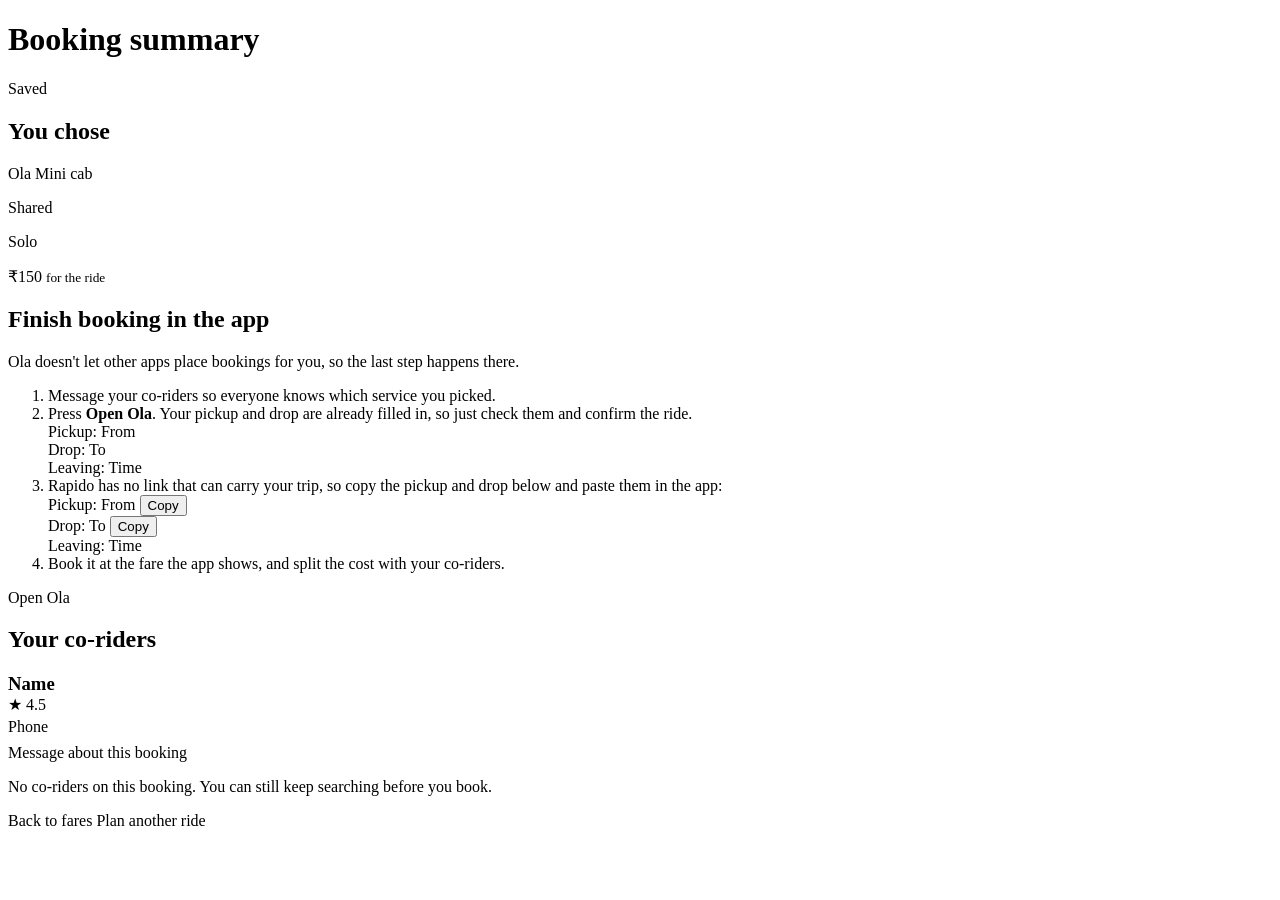
<file: src/main/resources/templates/booking.html>
<!DOCTYPE html>
<html lang="en" xmlns:th="http://www.thymeleaf.org">
<head th:replace="~{fragments :: head('Booking summary')}"></head>
<body>
<header th:replace="~{fragments :: topbar}"></header>

<main class="page">
    <h1>Booking summary</h1>
    <p class="muted" th:text="'Saved ' + ${#temporals.format(booking.createdAt, 'dd MMM, hh:mm a')}">Saved</p>

    <section class="best" aria-label="Your choice">
        <div>
            <h2>You chose</h2>
            <div class="provider">
                <span th:text="${booking.provider}">Ola</span>
                <span th:text="${booking.vehicle}" style="font-weight:500">Mini cab</span>
            </div>
            <p th:if="${booking.groupSize > 1}"
               th:text="'Shared by ' + ${booking.groupSize} + ' riders. Total fare about Rs ' + ${booking.totalFare} + '.'">Shared</p>
            <p th:if="${booking.groupSize == 1}"
               th:text="'Riding alone. Total fare about Rs ' + ${booking.totalFare} + '.'">Solo</p>
        </div>
        <div class="price">
            &#8377;<span th:text="${booking.perPerson}">150</span>
            <small th:text="${booking.groupSize > 1} ? 'your share' : 'for the ride'">for the ride</small>
        </div>
    </section>

    <div class="two-col">
        <section class="card">
            <h2>Finish booking in the app</h2>
            <p class="muted small">
                <span th:text="${booking.provider}">Ola</span> doesn't let other apps place bookings for you, so the last step happens there.
            </p>
            <ol class="steps">
                <li th:if="${!#lists.isEmpty(matches)}">Message your co-riders so everyone knows which service you picked.</li>
                <li th:if="${prefilled}">
                    Press <strong>Open <span th:text="${booking.provider}">Ola</span></strong>. Your pickup and drop are already filled in,
                    so just check them and confirm the ride.
                    <div class="trip-box">
                        <div><span class="muted">Pickup:</span> <span th:text="${ride.fromName}">From</span></div>
                        <div><span class="muted">Drop:</span> <span th:text="${ride.toName}">To</span></div>
                        <div><span class="muted">Leaving:</span> <span th:text="${#temporals.format(ride.departureTime, 'dd MMM, hh:mm a')}">Time</span></div>
                    </div>
                </li>
                <li th:unless="${prefilled}">
                    <span th:text="${booking.provider}">Rapido</span> has no link that can carry your trip, so copy the pickup and drop
                    below and paste them in the app:
                    <div class="trip-box">
                        <div><span class="muted">Pickup:</span> <span id="pickup-text" th:text="${ride.fromName}">From</span>
                            <button type="button" class="btn ghost small" data-copy="pickup-text">Copy</button></div>
                        <div><span class="muted">Drop:</span> <span id="drop-text" th:text="${ride.toName}">To</span>
                            <button type="button" class="btn ghost small" data-copy="drop-text">Copy</button></div>
                        <div><span class="muted">Leaving:</span> <span th:text="${#temporals.format(ride.departureTime, 'dd MMM, hh:mm a')}">Time</span></div>
                    </div>
                </li>
                <li>Book it at the fare the app shows, and split the cost with your co-riders.</li>
            </ol>
            <a class="btn block" th:href="${appLink}" target="_blank" rel="noopener noreferrer"
               th:text="'Open ' + ${booking.provider}">Open Ola</a>
        </section>

        <section>
            <h2 th:if="${!#lists.isEmpty(matches)}">Your co-riders</h2>
            <article class="rider" th:each="m : ${matches}">
                <div class="rider-head">
                    <h3 style="margin:0" th:text="${m.user.name}">Name</h3>
                    <span class="rating" th:if="${m.avgRating != null}">
                        <span class="star" aria-hidden="true">&#9733;</span>
                        <span th:text="${#numbers.formatDecimal(m.avgRating, 1, 1)}">4.5</span>
                    </span>
                </div>
                <p class="muted small" style="margin:.25rem 0 .5rem" th:text="${m.user.phone}">Phone</p>
                <a class="btn small" th:href="@{/chat/{uid}(uid=${m.user.id},draft=${draft})}">Message about this booking</a>
            </article>
            <p class="muted" th:if="${#lists.isEmpty(matches)}">
                No co-riders on this booking. You can still
                <a th:href="@{/searching/{id}(id=${ride.id})}">keep searching</a> before you book.
            </p>
            <p style="margin-top:1rem">
                <a class="btn ghost" th:href="@{/results/{id}(id=${ride.id})}">Back to fares</a>
                <a class="btn ghost" th:href="@{/request}">Plan another ride</a>
            </p>
        </section>
    </div>
</main>
<script>
document.querySelectorAll('[data-copy]').forEach(function (btn) {
  btn.addEventListener('click', function () {
    var text = document.getElementById(btn.dataset.copy).textContent.trim();
    var done = function () { btn.textContent = 'Copied'; setTimeout(function () { btn.textContent = 'Copy'; }, 1500); };
    if (navigator.clipboard) { navigator.clipboard.writeText(text).then(done); }
  });
});
</script>
</body>
</html>
</file>
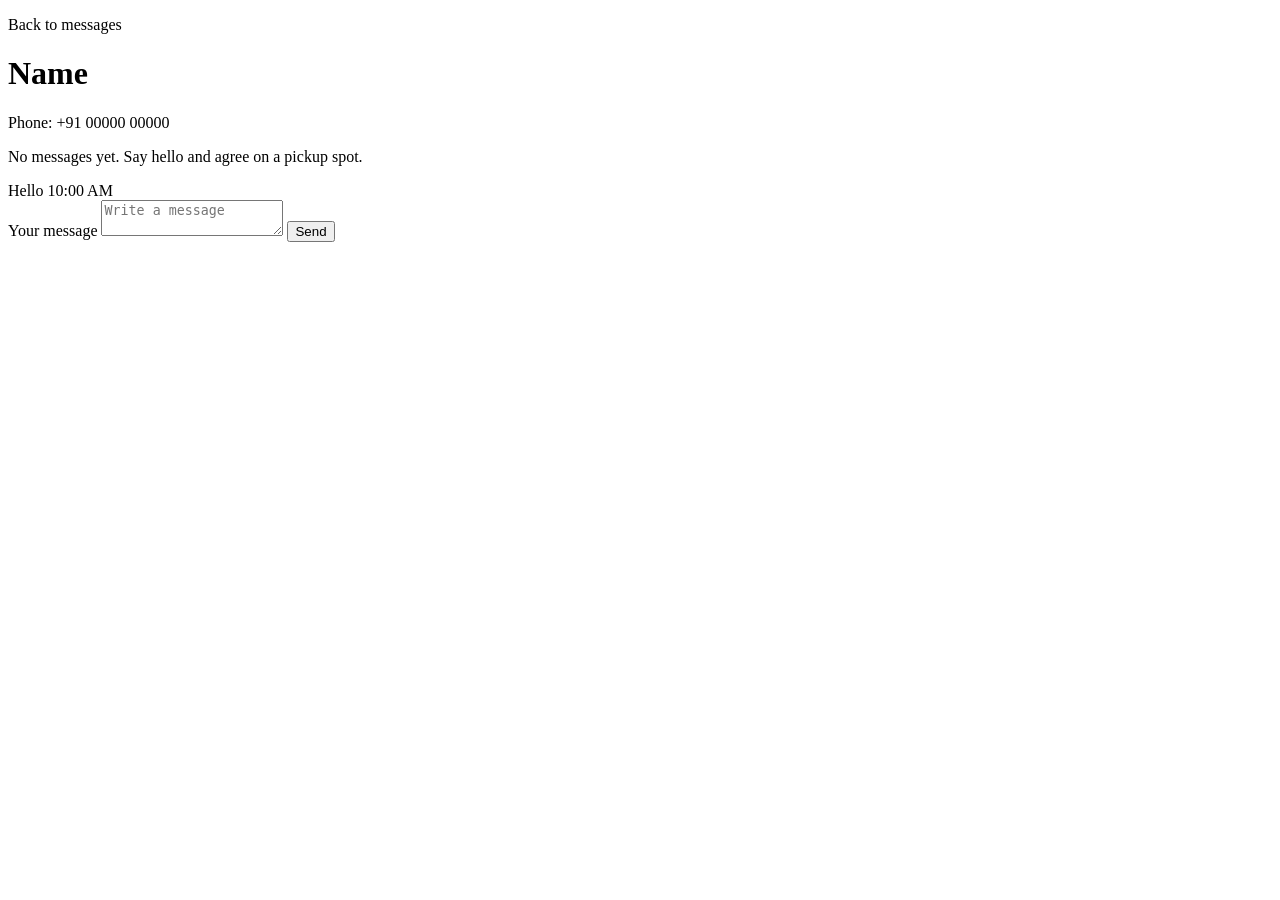
<file: src/main/resources/templates/chat.html>
<!DOCTYPE html>
<html lang="en" xmlns:th="http://www.thymeleaf.org">
<head th:replace="~{fragments :: head('Chat')}"></head>
<body>
<header th:replace="~{fragments :: topbar}"></header>

<main class="page narrow">
    <p class="small"><a th:href="@{/messages}">Back to messages</a></p>
    <h1 th:text="${other.name}">Name</h1>
    <p class="muted small">
        Phone: <a th:href="'tel:' + ${other.phone}" th:text="${other.phone}">+91 00000 00000</a>
    </p>

    <div class="chat-log" id="chat-log" aria-live="polite"
         th:attr="data-user=${other.id},data-last=${lastId}">
        <p class="muted" id="chat-empty" th:if="${#lists.isEmpty(messages)}">
            No messages yet. Say hello and agree on a pickup spot.
        </p>
        <div class="bubble" th:each="m : ${messages}"
             th:classappend="${m.sender.id == meId} ? 'mine' : 'theirs'">
            <span class="body" th:text="${m.body}">Hello</span>
            <span class="time" th:text="${#temporals.format(m.sentAt, 'hh:mm a')}">10:00 AM</span>
        </div>
    </div>

    <form id="chat-form" class="chat-form" method="post" th:action="@{/chat/{id}(id=${other.id})}">
        <label for="body" class="sr-only">Your message</label>
        <textarea id="body" name="body" rows="2" maxlength="1000" required
                  placeholder="Write a message" th:text="${draft}"></textarea>
        <button class="btn" type="submit">Send</button>
    </form>
</main>

<script th:src="@{/js/chat.js}"></script>
</body>
</html>
</file>
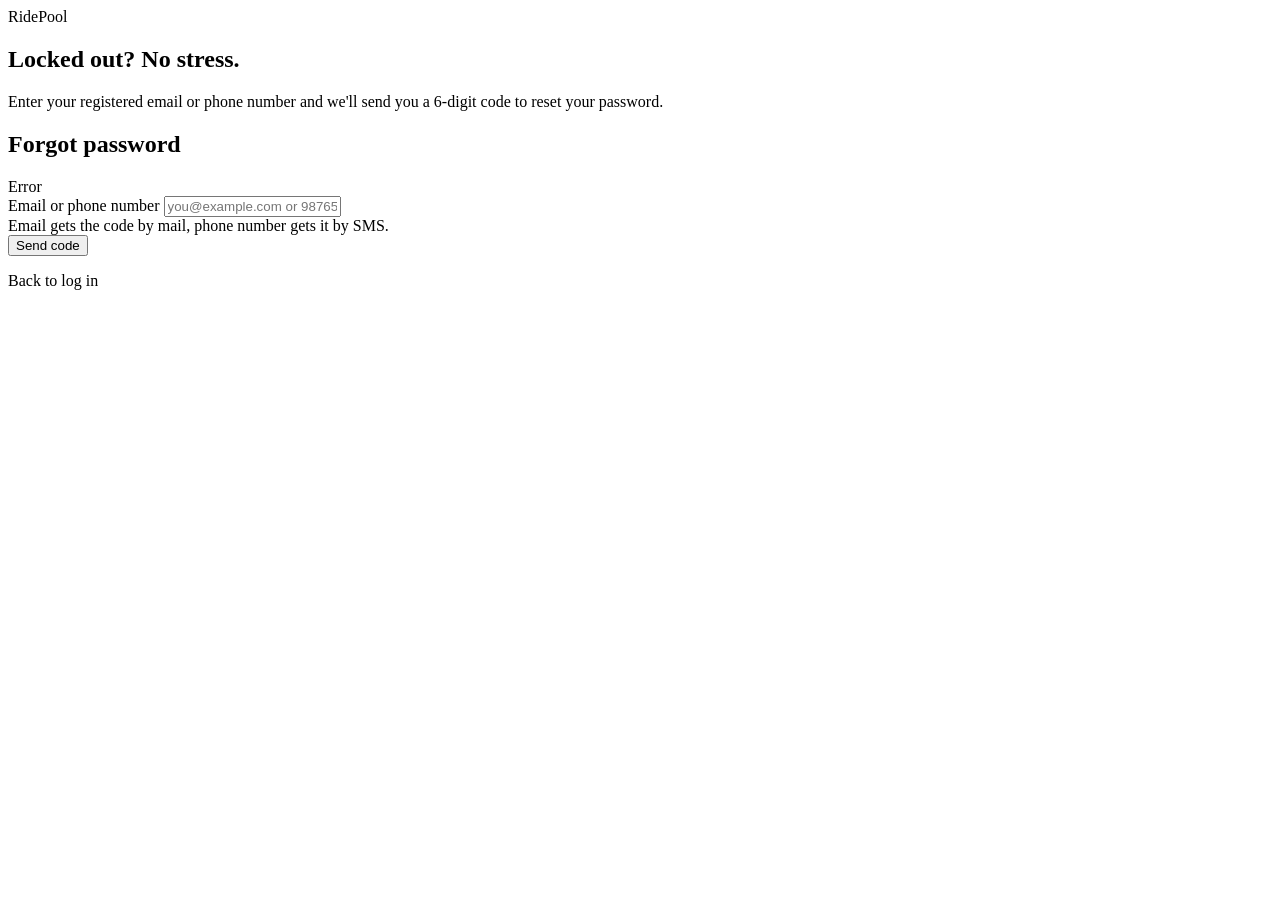
<file: src/main/resources/templates/forgot-password.html>
<!DOCTYPE html>
<html lang="en" xmlns:th="http://www.thymeleaf.org">
<head th:replace="~{fragments :: head('Forgot password')}"></head>
<body>
<div class="auth-wrap">
    <section class="auth-side">
        <a class="brand" th:href="@{/login}">Ride<span>Pool</span></a>
        <h1>Locked out? No stress.</h1>
        <p>Enter your registered email or phone number and we'll send you a 6-digit code to reset your password.</p>
    </section>
    <section class="auth-form">
        <h2>Forgot password</h2>
        <div class="alert error" th:if="${error}" th:text="${error}" role="alert">Error</div>
        <form method="post" th:action="@{/forgot-password}">
            <div class="field">
                <label for="identifier">Email or phone number</label>
                <input id="identifier" name="identifier" type="text" required autocomplete="username"
                       placeholder="you@example.com or 9876543210" th:value="${identifier}">
                <div class="field-hint">Email gets the code by mail, phone number gets it by SMS.</div>
            </div>
            <button class="btn block" type="submit">Send code</button>
        </form>
        <p class="muted" style="margin-top:1rem"><a th:href="@{/login}">Back to log in</a></p>
    </section>
</div>
</body>
</html>
</file>
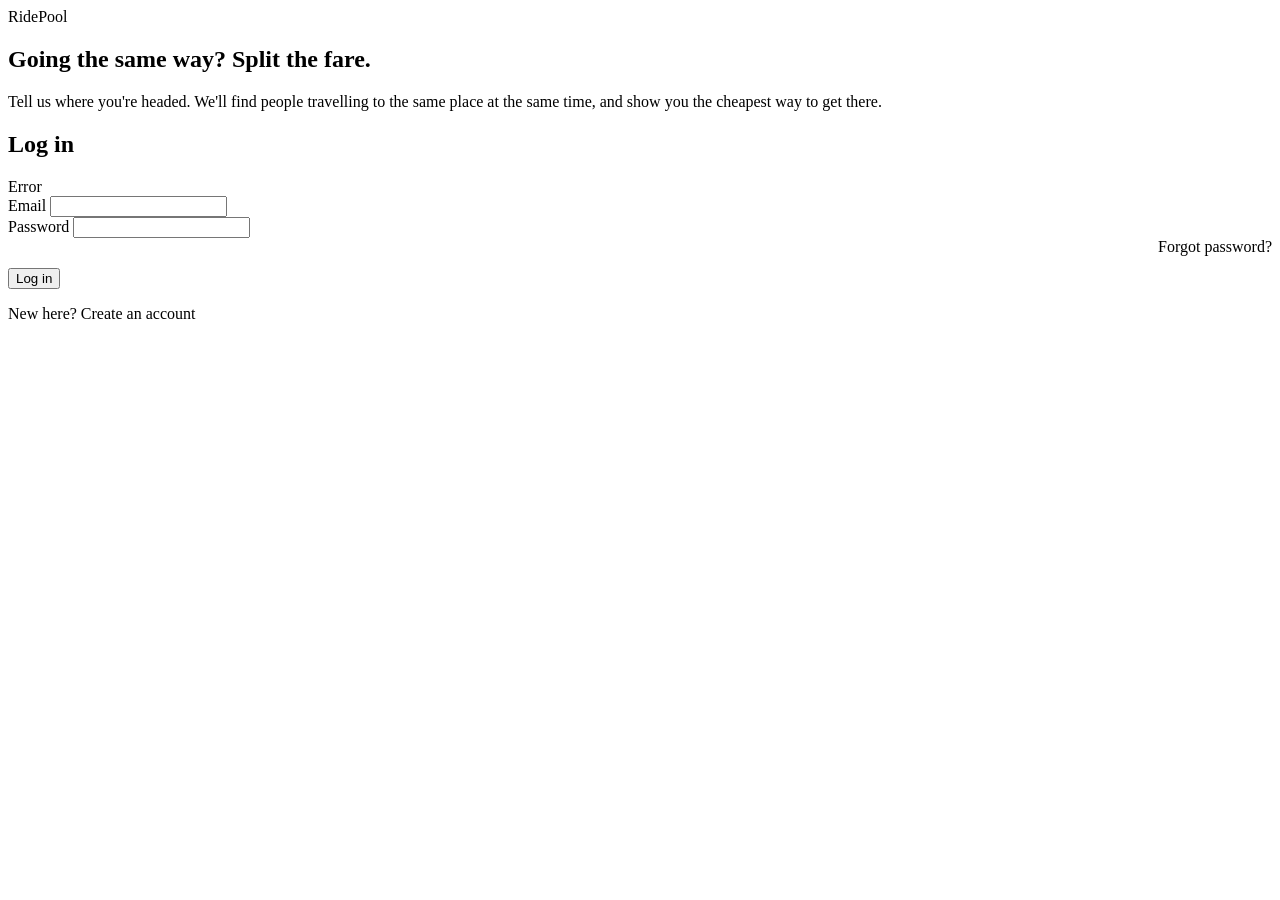
<file: src/main/resources/templates/login.html>
<!DOCTYPE html>
<html lang="en" xmlns:th="http://www.thymeleaf.org">
<head th:replace="~{fragments :: head('Log in')}"></head>
<body>
<div class="auth-wrap">
    <section class="auth-side">
        <a class="brand" th:href="@{/login}">Ride<span>Pool</span></a>
        <h1>Going the same way? Split the fare.</h1>
        <p>Tell us where you're headed. We'll find people travelling to the same place at the same time, and show you the cheapest way to get there.</p>
    </section>
    <section class="auth-form">
        <h2>Log in</h2>
        <div class="alert error" th:if="${error}" th:text="${error}" role="alert">Error</div>
        <form method="post" th:action="@{/login}">
            <div class="field">
                <label for="email">Email</label>
                <input id="email" name="email" type="email" required autocomplete="email" th:value="${email}">
            </div>
            <div class="field">
                <label for="password">Password</label>
                <input id="password" name="password" type="password" required autocomplete="current-password">
            </div>
            <div class="field-hint" style="text-align:right;margin-bottom:.75rem"><a th:href="@{/forgot-password}">Forgot password?</a></div>
            <button class="btn block" type="submit">Log in</button>
        </form>
        <p class="muted" style="margin-top:1rem">New here? <a th:href="@{/register}">Create an account</a></p>
    </section>
</div>
</body>
</html>
</file>
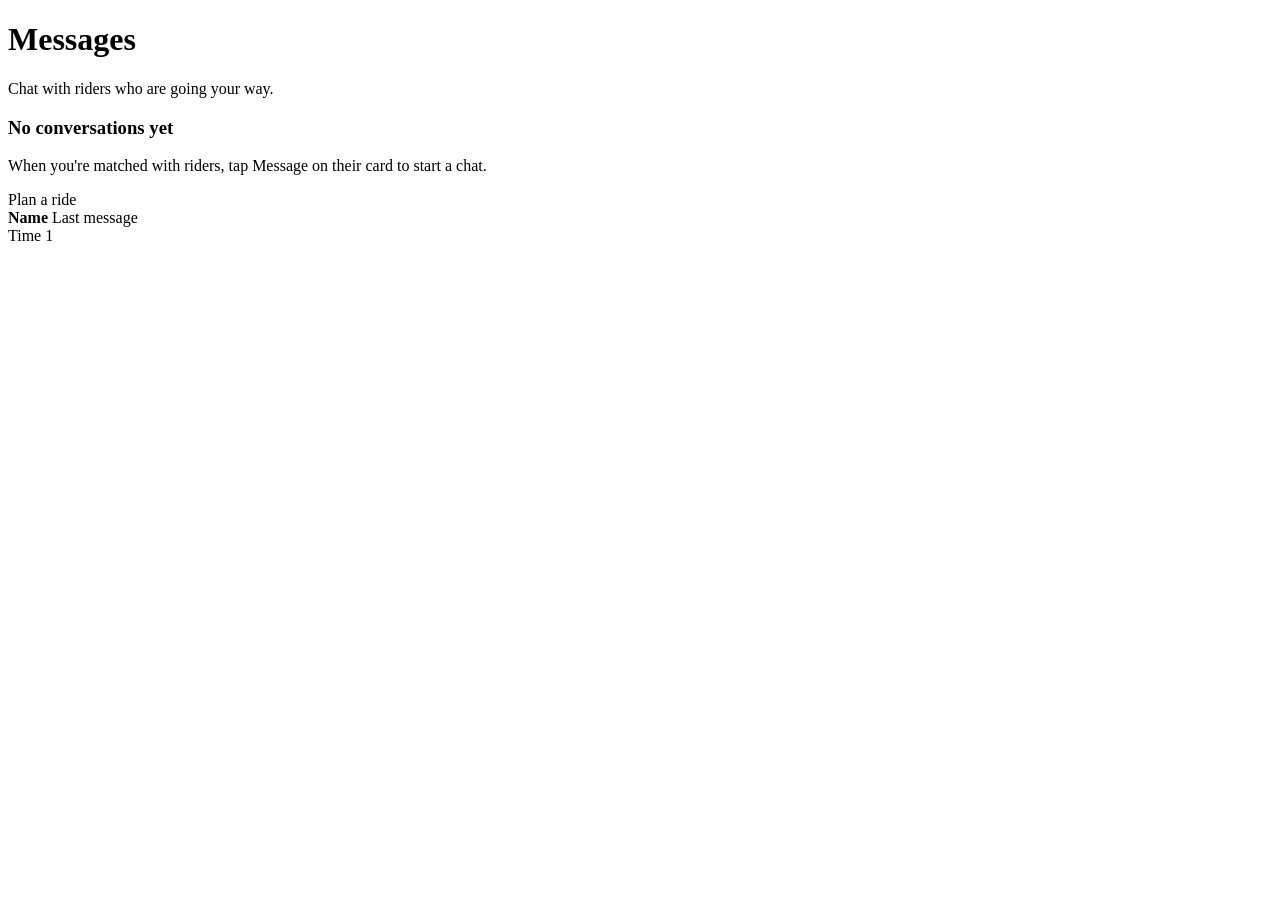
<file: src/main/resources/templates/messages.html>
<!DOCTYPE html>
<html lang="en" xmlns:th="http://www.thymeleaf.org">
<head th:replace="~{fragments :: head('Messages')}"></head>
<body>
<header th:replace="~{fragments :: topbar}"></header>

<main class="page narrow">
    <h1>Messages</h1>
    <p class="muted">Chat with riders who are going your way.</p>

    <div class="empty" th:if="${#lists.isEmpty(conversations)}">
        <h3>No conversations yet</h3>
        <p style="margin-inline:auto">When you're matched with riders, tap Message on their card to start a chat.</p>
        <a class="btn ghost small" th:href="@{/request}">Plan a ride</a>
    </div>

    <a class="convo" th:each="c : ${conversations}" th:href="@{/chat/{id}(id=${c.other.id})}">
        <div class="convo-main">
            <strong th:text="${c.other.name}">Name</strong>
            <span class="convo-preview muted"
                  th:text="(${c.last.sender.id == meId} ? 'You: ' : '') + ${#strings.abbreviate(c.last.body, 70)}">Last message</span>
        </div>
        <div class="convo-meta">
            <span class="muted small" th:text="${#temporals.format(c.last.sentAt, 'dd MMM, hh:mm a')}">Time</span>
            <span class="badge" th:if="${c.unread > 0}" th:text="${c.unread}">1</span>
        </div>
    </a>
</main>
</body>
</html>
</file>
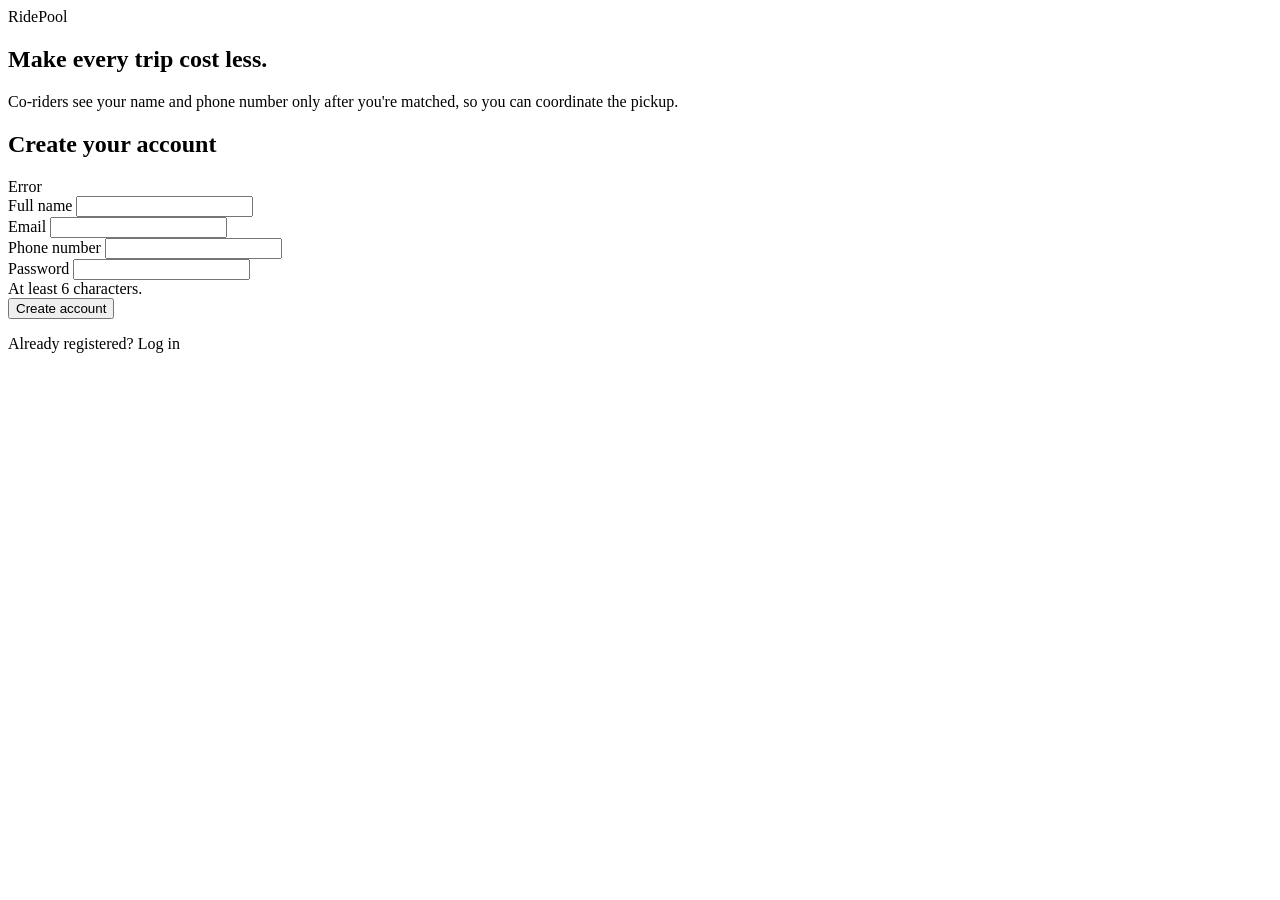
<file: src/main/resources/templates/register.html>
<!DOCTYPE html>
<html lang="en" xmlns:th="http://www.thymeleaf.org">
<head th:replace="~{fragments :: head('Create account')}"></head>
<body>
<div class="auth-wrap">
    <section class="auth-side">
        <a class="brand" th:href="@{/login}">Ride<span>Pool</span></a>
        <h1>Make every trip cost less.</h1>
        <p>Co-riders see your name and phone number only after you're matched, so you can coordinate the pickup.</p>
    </section>
    <section class="auth-form">
        <h2>Create your account</h2>
        <div class="alert error" th:if="${error}" th:text="${error}" role="alert">Error</div>
        <form method="post" th:action="@{/register}">
            <div class="field">
                <label for="name">Full name</label>
                <input id="name" name="name" type="text" required autocomplete="name" th:value="${name}">
            </div>
            <div class="field">
                <label for="email">Email</label>
                <input id="email" name="email" type="email" required autocomplete="email" th:value="${email}">
            </div>
            <div class="field">
                <label for="phone">Phone number</label>
                <input id="phone" name="phone" type="tel" required autocomplete="tel" th:value="${phone}">
            </div>
            <div class="field">
                <label for="password">Password</label>
                <input id="password" name="password" type="password" required minlength="6" autocomplete="new-password">
                <div class="field-hint">At least 6 characters.</div>
            </div>
            <button class="btn block" type="submit">Create account</button>
        </form>
        <p class="muted" style="margin-top:1rem">Already registered? <a th:href="@{/login}">Log in</a></p>
    </section>
</div>
</body>
</html>
</file>
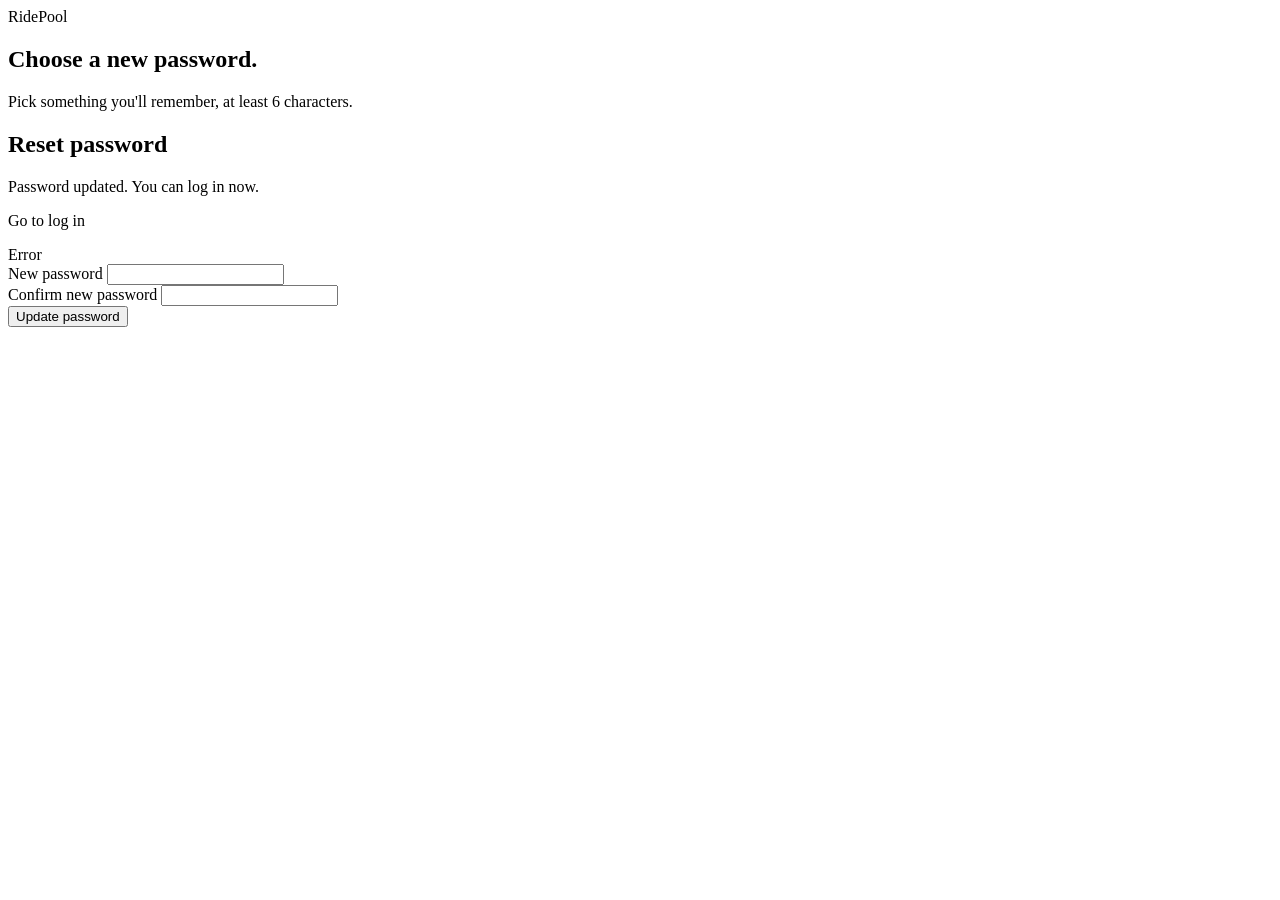
<file: src/main/resources/templates/reset-password.html>
<!DOCTYPE html>
<html lang="en" xmlns:th="http://www.thymeleaf.org">
<head th:replace="~{fragments :: head('Reset password')}"></head>
<body>
<div class="auth-wrap">
    <section class="auth-side">
        <a class="brand" th:href="@{/login}">Ride<span>Pool</span></a>
        <h1>Choose a new password.</h1>
        <p>Pick something you'll remember, at least 6 characters.</p>
    </section>
    <section class="auth-form">
        <h2>Reset password</h2>

        <div th:if="${done}">
            <div class="alert info" role="status">Password updated. You can log in now.</div>
            <p><a class="btn block" th:href="@{/login}">Go to log in</a></p>
        </div>

        <div th:unless="${done}">
            <div class="alert error" th:if="${error}" th:text="${error}" role="alert">Error</div>
            <form method="post" th:action="@{/reset-password}">
                <div class="field">
                    <label for="password">New password</label>
                    <input id="password" name="password" type="password" required minlength="6" autocomplete="new-password">
                </div>
                <div class="field">
                    <label for="confirm">Confirm new password</label>
                    <input id="confirm" name="confirm" type="password" required minlength="6" autocomplete="new-password">
                </div>
                <button class="btn block" type="submit">Update password</button>
            </form>
        </div>
    </section>
</div>
</body>
</html>
</file>
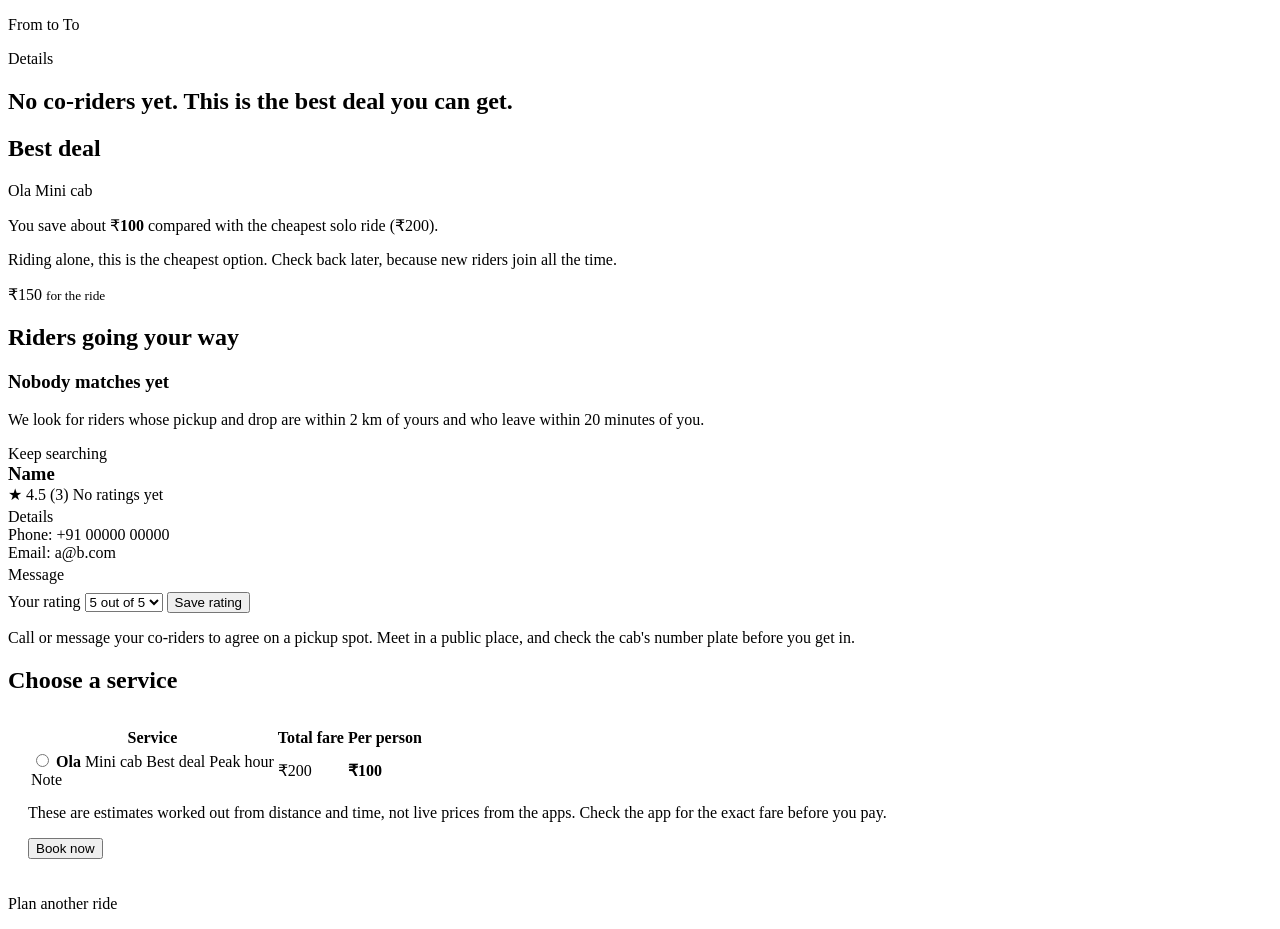
<file: src/main/resources/templates/results.html>
<!DOCTYPE html>
<html lang="en" xmlns:th="http://www.thymeleaf.org">
<head th:replace="~{fragments :: head('Your ride options')}"></head>
<body>
<header th:replace="~{fragments :: topbar}"></header>

<main class="page">
    <p class="route-line">
        <span th:text="${ride.fromName}">From</span>
        <span class="muted" style="font-weight:400"> to </span>
        <span th:text="${ride.toName}">To</span>
    </p>
    <p class="muted small"
       th:text="${#temporals.format(ride.departureTime, 'dd MMM, hh:mm a')} + ', about ' + ${#numbers.formatDecimal(km, 1, 1)} + ' km, around ' + ${minutes} + ' min'">
        Details
    </p>

    <!-- Best deal -->
    <section class="best" aria-label="Best deal">
        <div>
            <h2 th:if="${#lists.isEmpty(matches)}">No co-riders yet. This is the best deal you can get.</h2>
            <h2 th:unless="${#lists.isEmpty(matches)}"
                th:text="'Best deal when you share with ' + ${groupSize - 1} + (${groupSize - 1} == 1 ? ' rider' : ' riders')">Best deal</h2>
            <div class="provider"><span th:text="${best.provider}">Ola</span> <span th:text="${best.vehicle}" style="font-weight:500">Mini cab</span></div>
            <p th:if="${saving > 0 and !#lists.isEmpty(matches)}">
                You save about &#8377;<strong th:text="${saving}">100</strong> compared with the cheapest solo ride (&#8377;<span th:text="${soloBest}">200</span>).
            </p>
            <p th:if="${#lists.isEmpty(matches)}">
                Riding alone, this is the cheapest option. Check back later, because new riders join all the time.
            </p>
        </div>
        <div class="price">
            &#8377;<span th:text="${best.perPerson}">150</span>
            <small th:text="${groupSize > 1 and best.shareable} ? 'your share' : 'for the ride'">for the ride</small>
        </div>
    </section>

    <div class="two-col">
        <!-- Co-riders -->
        <section>
            <h2>Riders going your way</h2>

            <div class="empty" th:if="${#lists.isEmpty(matches)}">
                <h3>Nobody matches yet</h3>
                <p style="margin-inline:auto">We look for riders whose pickup and drop are within 2 km of yours and who leave within 20 minutes of you.</p>
                <a class="btn ghost small" th:href="@{/searching/{id}(id=${ride.id})}">Keep searching</a>
            </div>

            <article class="rider" th:each="m : ${matches}">
                <div class="rider-head">
                    <h3 style="margin:0" th:text="${m.user.name}">Name</h3>
                    <span class="rating" th:if="${m.avgRating != null}">
                        <span class="star" aria-hidden="true">&#9733;</span>
                        <span th:text="${#numbers.formatDecimal(m.avgRating, 1, 1)}">4.5</span>
                        <span class="muted small" th:text="'(' + ${m.ratingCount} + ')'">(3)</span>
                    </span>
                    <span class="muted small" th:if="${m.avgRating == null}">No ratings yet</span>
                </div>
                <p class="muted small" style="margin:.25rem 0 0"
                   th:text="'Pickup ' + ${#numbers.formatDecimal(m.pickupKm, 1, 1)} + ' km from yours, leaving ' + ${#temporals.format(m.departureTime, 'hh:mm a')}
                            + (${m.minutesApart} == 0 ? ' (same time)' : ' (' + ${m.minutesApart} + ' min apart)')">
                    Details
                </p>
                <div class="contact">
                    Phone: <a th:href="'tel:' + ${m.user.phone}" th:text="${m.user.phone}">+91 00000 00000</a><br>
                    Email: <a th:href="'mailto:' + ${m.user.email}" th:text="${m.user.email}">a@b.com</a>
                </div>
                <p style="margin:.25rem 0 .5rem">
                    <a class="btn small" th:href="@{/chat/{uid}(uid=${m.user.id})}">Message</a>
                </p>
                <form class="rate-form" method="post" th:action="@{/rate}">
                    <input type="hidden" name="rideId" th:value="${ride.id}">
                    <input type="hidden" name="ratedUserId" th:value="${m.user.id}">
                    <label class="small" style="margin:0;font-weight:500"
                           th:for="'stars-' + ${m.user.id}">Your rating</label>
                    <select name="stars" th:id="'stars-' + ${m.user.id}">
                        <option th:each="s : ${#numbers.sequence(5, 1, -1)}"
                                th:value="${s}" th:text="${s} + ' out of 5'"
                                th:selected="${m.myStars != null and m.myStars == s}">5 out of 5</option>
                    </select>
                    <button class="btn ghost small" type="submit">Save rating</button>
                </form>
            </article>

            <p class="small muted" th:unless="${#lists.isEmpty(matches)}">
                Call or message your co-riders to agree on a pickup spot. Meet in a public place, and check the cab's number plate before you get in.
            </p>
        </section>

        <!-- Fare comparison and booking -->
        <section>
            <h2>Choose a service</h2>
            <form class="card" style="padding:.75rem 1.25rem 1.25rem" method="post" th:action="@{/book}" id="book-form">
                <input type="hidden" name="rideId" th:value="${ride.id}">
                <table class="fares">
                    <thead>
                    <tr>
                        <th>Service</th>
                        <th class="num">Total fare</th>
                        <th class="num" th:text="${groupSize > 1} ? 'Your share' : 'Per person'">Per person</th>
                    </tr>
                    </thead>
                    <tbody>
                    <tr th:each="q : ${quotes}" th:classappend="${q.best} ? 'is-best'">
                        <td>
                            <label class="choice" th:for="'p-' + ${q.provider}">
                                <input type="radio" name="provider" required
                                       th:id="'p-' + ${q.provider}"
                                       th:value="${q.provider}"
                                       th:checked="${q.best}"
                                       th:attr="data-label=${q.provider + ' ' + q.vehicle},data-share=${q.perPerson}">
                                <span class="choice-text">
                                    <span>
                                        <strong th:text="${q.provider}">Ola</strong>
                                        <span class="muted" th:text="${q.vehicle}">Mini cab</span>
                                        <span class="tag" th:if="${q.best}">Best deal</span>
                                        <span class="tag surge" th:if="${q.surge}">Peak hour</span>
                                    </span>
                                    <span class="muted small" style="display:block" th:text="${q.note}">Note</span>
                                </span>
                            </label>
                        </td>
                        <td class="num">&#8377;<span th:text="${q.totalFare}">200</span></td>
                        <td class="num"><strong>&#8377;<span th:text="${q.perPerson}">100</span></strong></td>
                    </tr>
                    </tbody>
                </table>
                <p class="small muted" style="margin:.75rem 0">
                    These are estimates worked out from distance and time, not live prices from the apps. Check the app for the exact fare before you pay.
                </p>
                <p id="selection-text" class="small" style="font-weight:600;margin-bottom:.5rem" aria-live="polite"></p>
                <button class="btn block" type="submit">Book now</button>
            </form>
            <p style="margin-top:1rem">
                <a class="btn ghost" th:href="@{/request}">Plan another ride</a>
            </p>
        </section>
    </div>
</main>
<script th:src="@{/js/results.js}"></script>
</body>
</html>
</file>
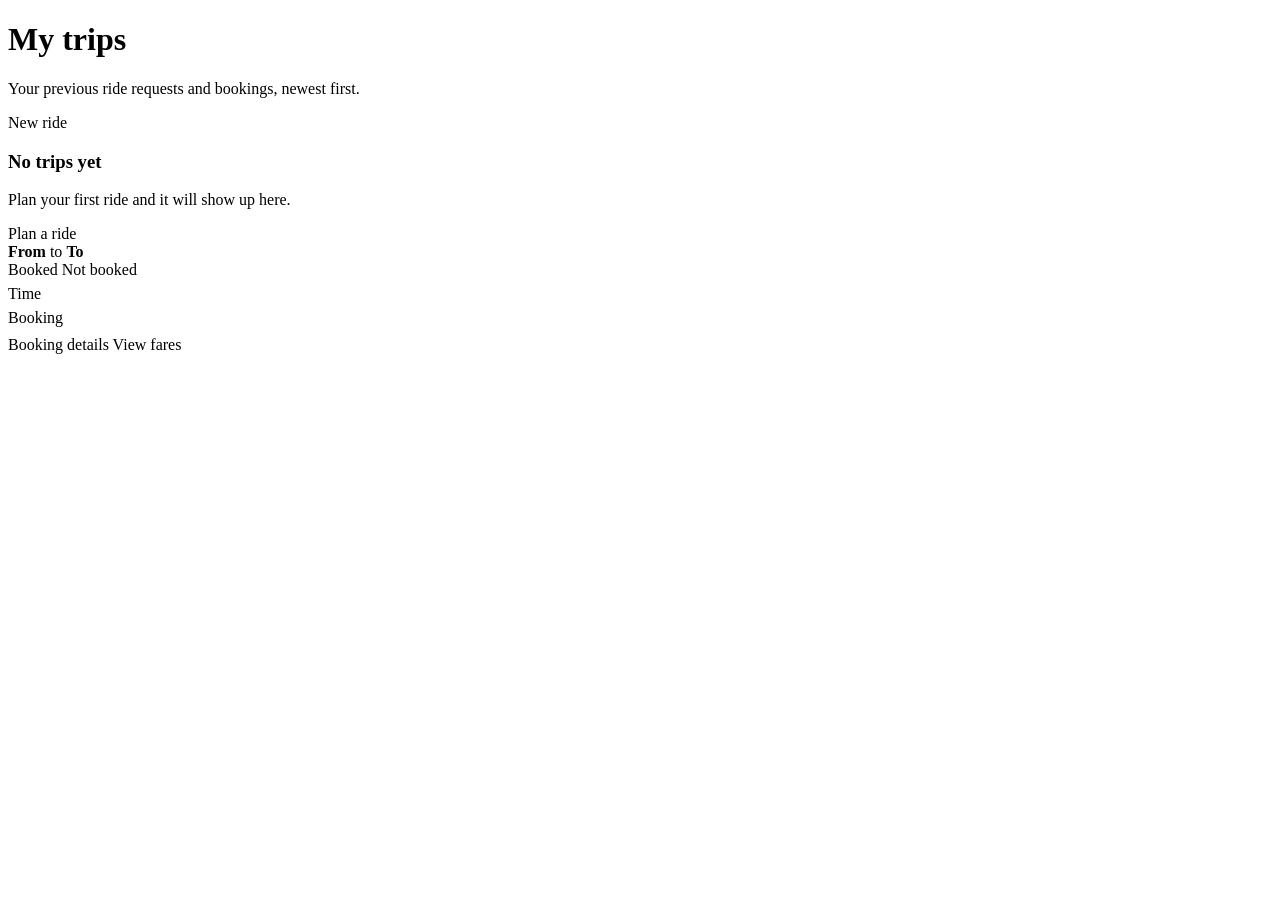
<file: src/main/resources/templates/trips.html>
<!DOCTYPE html>
<html lang="en" xmlns:th="http://www.thymeleaf.org">
<head th:replace="~{fragments :: head('My trips')}"></head>
<body>
<header th:replace="~{fragments :: topbar}"></header>

<main class="page narrow">
    <div class="page-head">
        <div>
            <h1>My trips</h1>
            <p class="muted">Your previous ride requests and bookings, newest first.</p>
        </div>
        <a class="btn small" th:href="@{/request}">New ride</a>
    </div>

    <div class="empty" th:if="${#lists.isEmpty(trips)}">
        <h3>No trips yet</h3>
        <p style="margin-inline:auto">Plan your first ride and it will show up here.</p>
        <a class="btn ghost small" th:href="@{/request}">Plan a ride</a>
    </div>

    <article class="trip" th:each="t : ${trips}">
        <div class="trip-head">
            <div class="trip-route">
                <strong th:text="${t.ride.fromName}">From</strong>
                <span class="muted"> to </span>
                <strong th:text="${t.ride.toName}">To</strong>
            </div>
            <span class="tag" th:if="${t.booking != null}" th:text="'Booked: ' + ${t.booking.provider}">Booked</span>
            <span class="tag muted-tag" th:if="${t.booking == null}">Not booked</span>
        </div>
        <p class="muted small" style="margin:.35rem 0"
           th:text="'Leaving ' + ${#temporals.format(t.ride.departureTime, 'dd MMM yyyy, hh:mm a')}">Time</p>
        <p class="small" style="margin:.25rem 0" th:if="${t.booking != null}"
           th:text="${t.booking.vehicle} + ', total about Rs ' + ${t.booking.totalFare} + (${t.booking.groupSize > 1} ? ', your share about Rs ' + ${t.booking.perPerson} + ' (' + ${t.booking.groupSize} + ' riders)' : ', riding alone')">Booking</p>
        <p style="margin:.6rem 0 0">
            <a class="btn small" th:if="${t.booking != null}" th:href="@{/booking/{id}(id=${t.booking.id})}">Booking details</a>
            <a class="btn ghost small" th:href="@{/results/{id}(id=${t.ride.id})}">View fares</a>
        </p>
    </article>
</main>
</body>
</html>
</file>
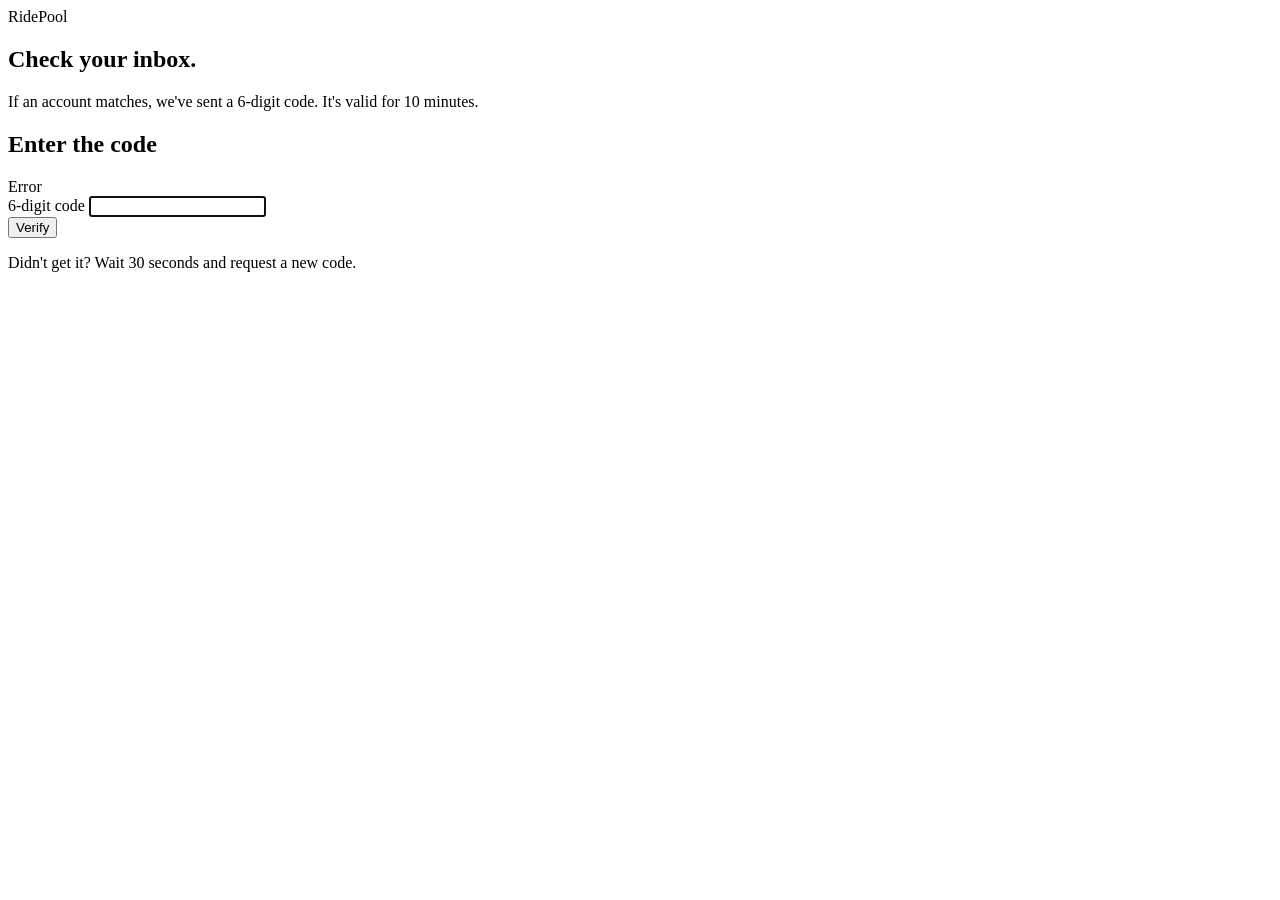
<file: src/main/resources/templates/verify-otp.html>
<!DOCTYPE html>
<html lang="en" xmlns:th="http://www.thymeleaf.org">
<head th:replace="~{fragments :: head('Enter code')}"></head>
<body>
<div class="auth-wrap">
    <section class="auth-side">
        <a class="brand" th:href="@{/login}">Ride<span>Pool</span></a>
        <h1>Check your <span th:text="${viaEmail} ? 'inbox' : 'messages'">inbox</span>.</h1>
        <p>If an account matches, we've sent a 6-digit code. It's valid for 10 minutes.</p>
    </section>
    <section class="auth-form">
        <h2>Enter the code</h2>
        <div class="alert error" th:if="${error}" th:text="${error}" role="alert">Error</div>
        <form method="post" th:action="@{/verify-otp}">
            <div class="field">
                <label for="otp">6-digit code</label>
                <input id="otp" name="otp" type="text" inputmode="numeric" pattern="[0-9]{6}" maxlength="6"
                       required autocomplete="one-time-code" autofocus>
            </div>
            <button class="btn block" type="submit">Verify</button>
        </form>
        <p class="muted" style="margin-top:1rem">
            Didn't get it? Wait 30 seconds and <a th:href="@{/forgot-password}">request a new code</a>.
        </p>
    </section>
</div>
</body>
</html>
</file>
